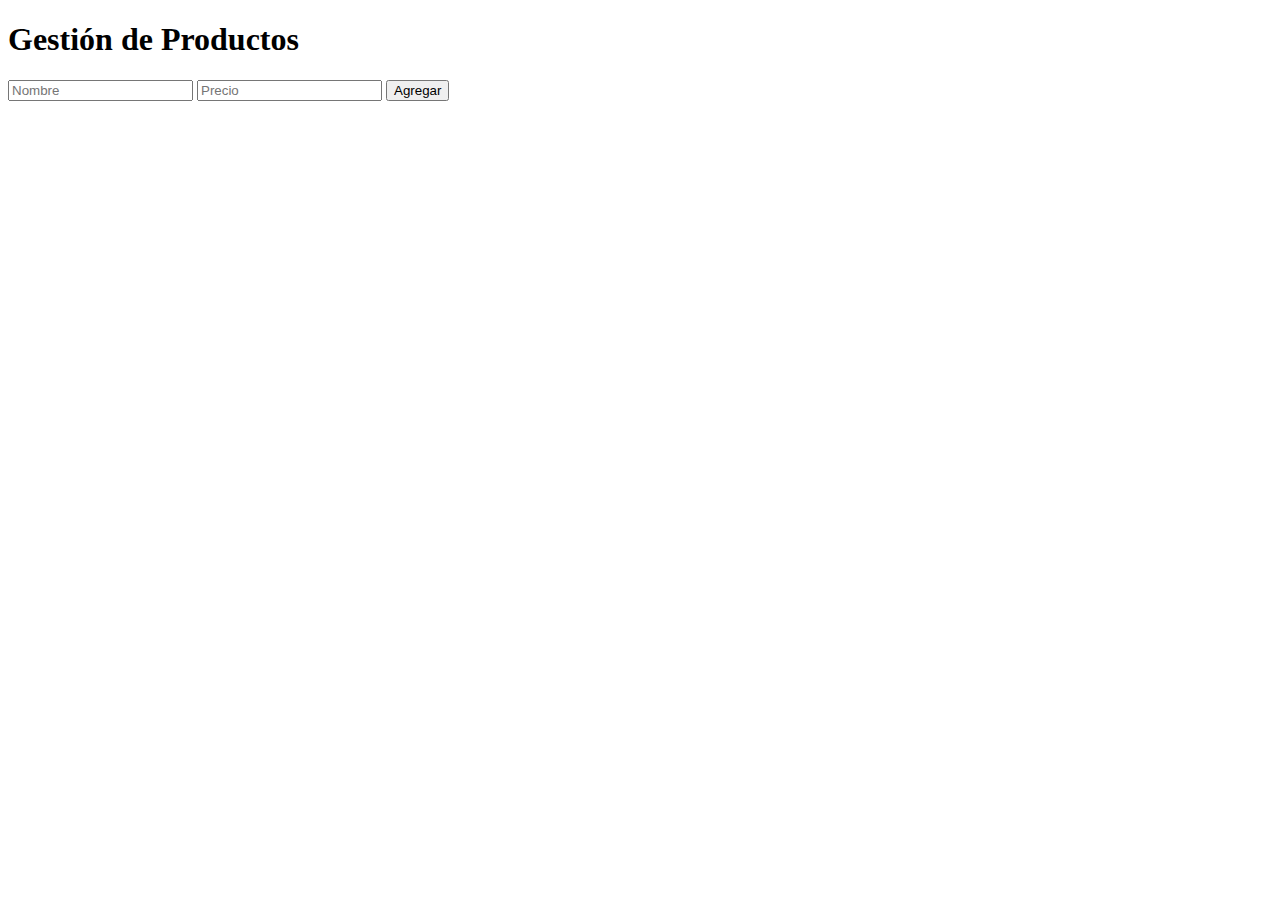
<file: hu_W4/index.html>
<!DOCTYPE html>
<html lang="es">

<head>
    <meta charset="UTF-8" />
    <title>Mini App Productos</title>
</head>

<body>
    <h1>Gestión de Productos</h1>


    <form id="productForm">
        <input type="text" id="name" placeholder="Nombre" required />
        <input type="number" id="price" placeholder="Precio" required />
        <button type="submit">Agregar</button>
    </form>


    <ul id="productList"></ul>


    <script src="js/app.js"></script>
</body>

</html>
</file>
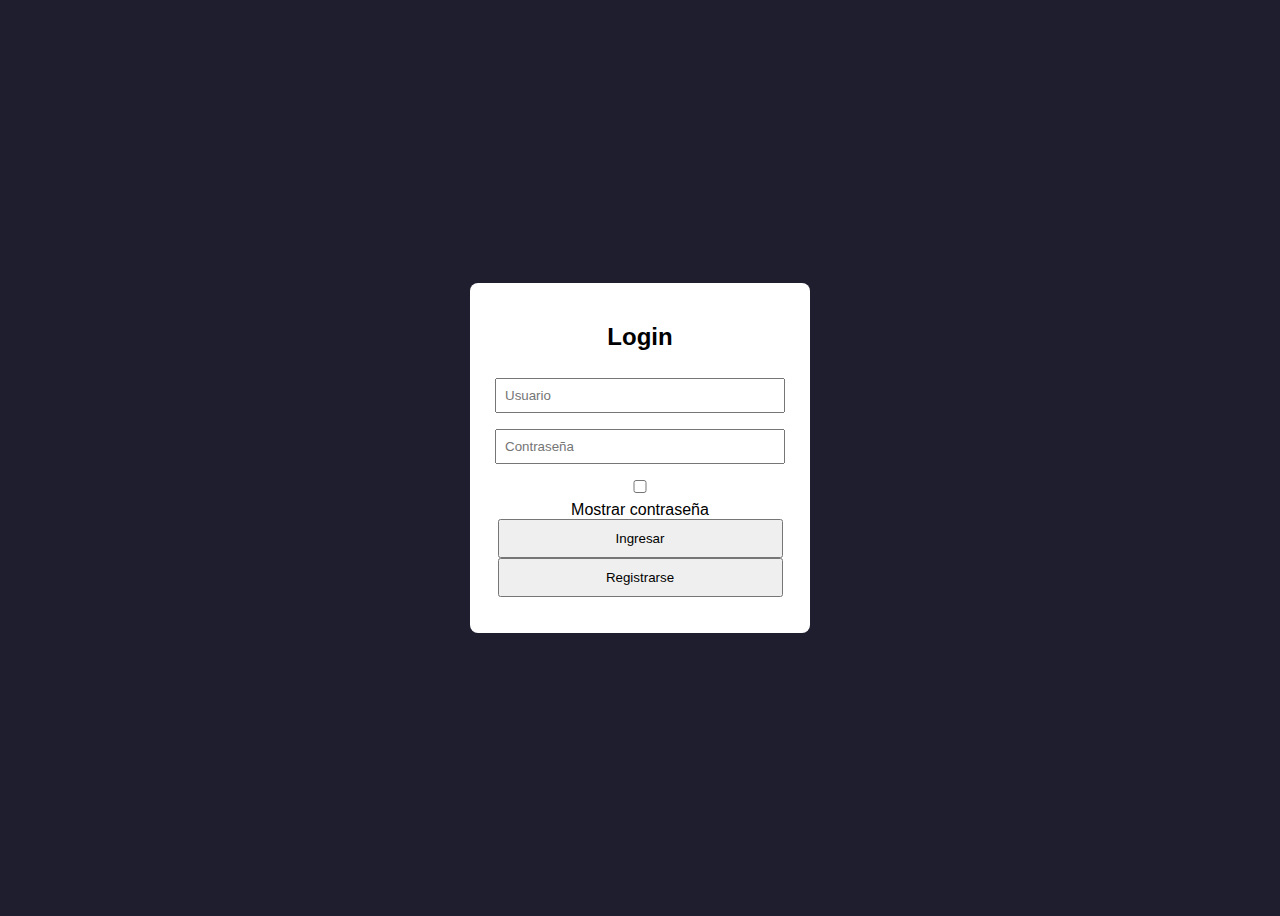
<file: log/index.html>
<!DOCTYPE html>
<html lang="es">

<head>
    <meta charset="UTF-8">
    <title>Login JS</title>
    <link rel="stylesheet" href="styles.css">
</head>

<body>

    <div class="login-container">
        <h2 id="title">Login</h2>

        <input type="text" id="username" placeholder="Usuario">
        <input type="password" id="password" placeholder="Contraseña">

        <label>
            <input type="checkbox" id="showPassword">
            Mostrar contraseña
        </label>

        <button id="loginBtn">Ingresar</button>
        <button id="registerBtn">Registrarse</button>

        <p id="message"></p>
    </div>


    <script src="script.js"></script>
</body>

</html>
</file>
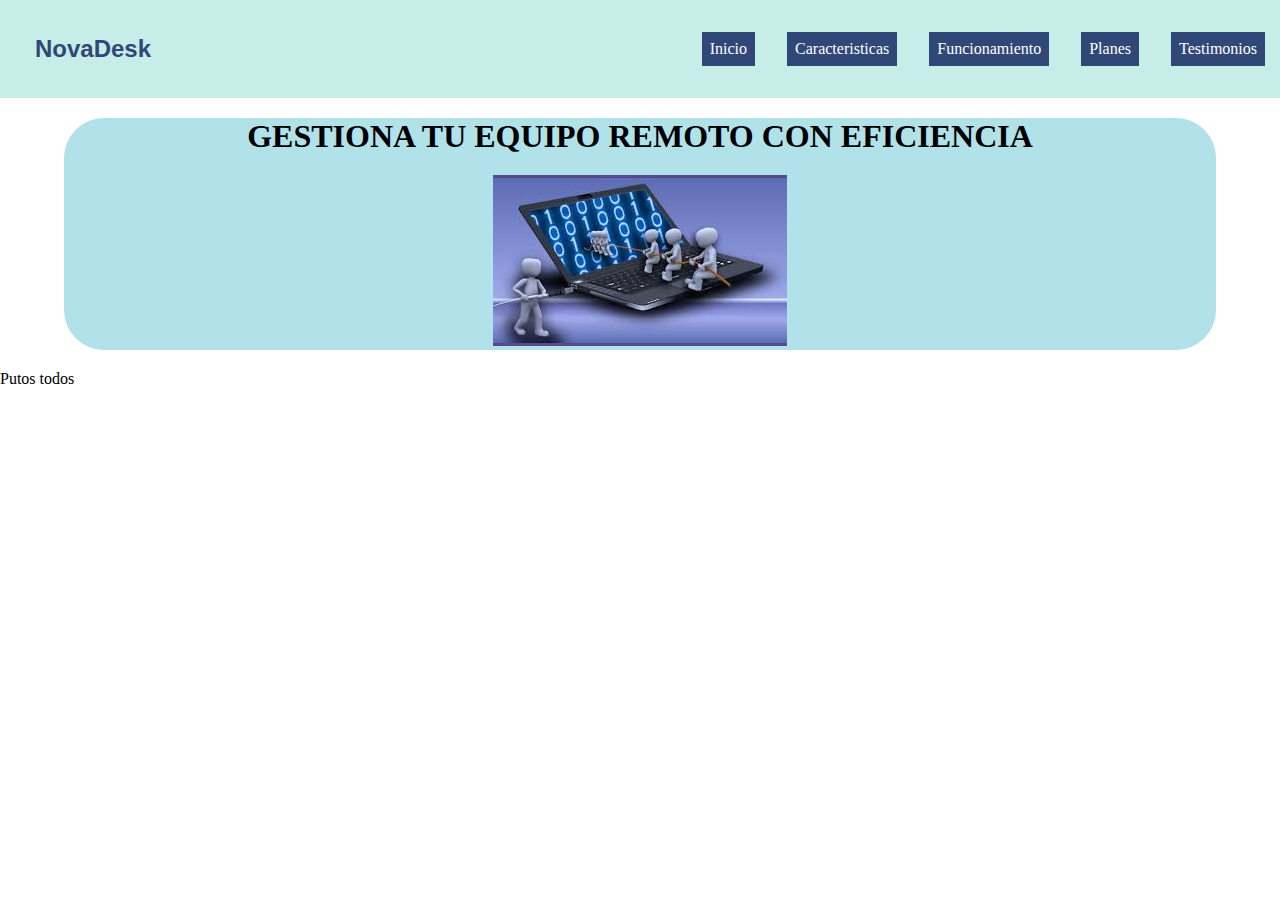
<file: NovaDesk/index.html>
<!DOCTYPE html>
<html lang="en">
<head>
    <meta charset="UTF-8">
    <meta name="viewport" content="width=device-width, initial-scale=1.0">
    <link rel="stylesheet" href="./styles/styles.css">
    <title>NovaDesk</title>
</head>

<body>
    <header>
        <h2 class="logo">NovaDesk</h2>
        <nav>
            <ul class="menu">
                <li><a href="#inico">Inicio</a></li>
                <li><a href="#caracteristicas">Caracteristicas</a></li>
                <li><a href="#funcionamiento">Funcionamiento</a></li>
                <li><a href="#planes">Planes</a></li>
                <li><a href="#Testimonios">Testimonios</a></li>
            </ul>
        </nav>
    </header>
    
    <section class="container-hero" class="container" >
    <h1>GESTIONA TU EQUIPO REMOTO CON EFICIENCIA</h1>
        <div class="imagen">
            <img src="./images/portada.jpeg" alt="imagen">
        </div>

    </section>

    <section class="planes">
        <p>Putos todos</p>
    </section>

</body>
</html>
</file>
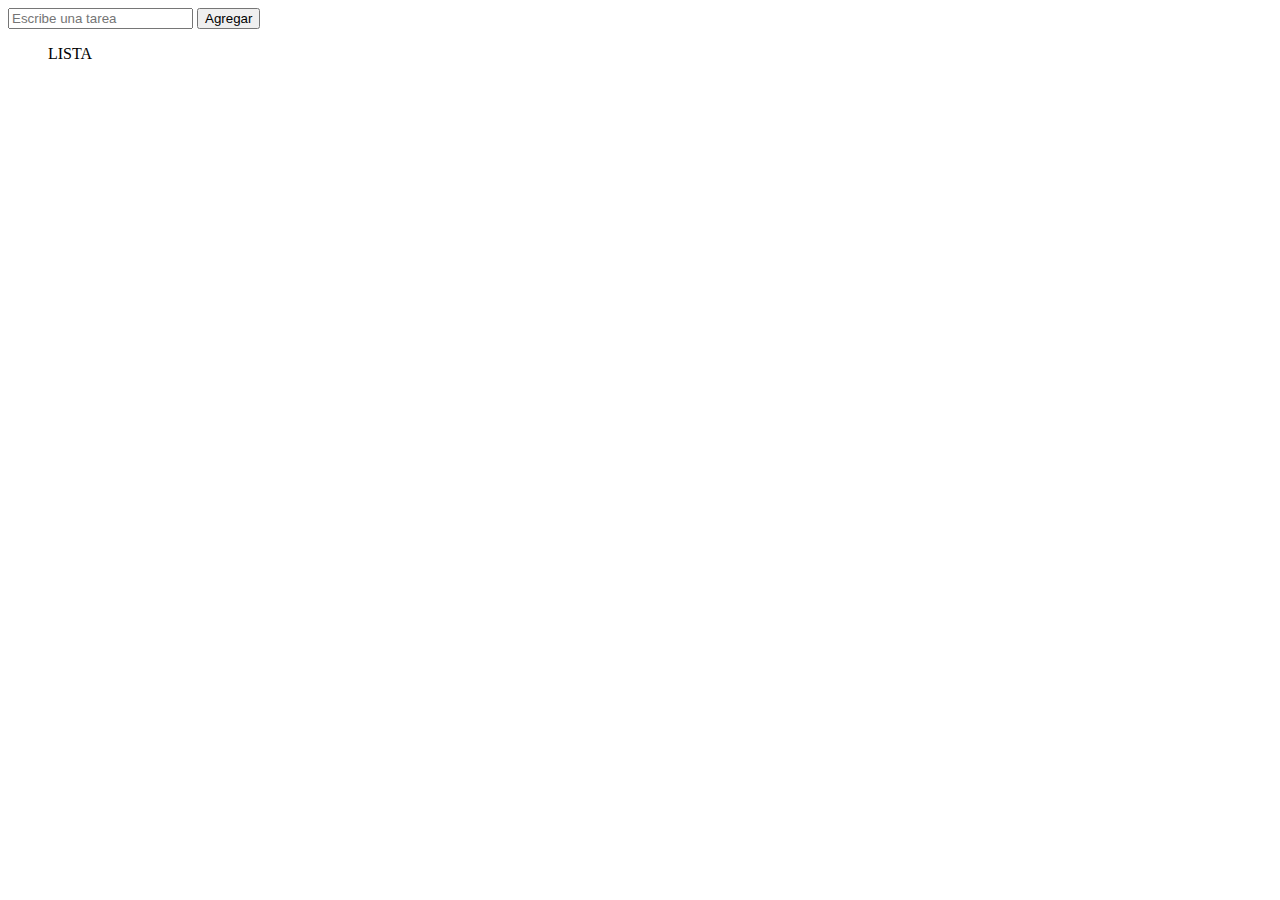
<file: hu_W3/domManipulation.html>
<!DOCTYPE html>
<html lang="en">
<head>
    <meta charset="UTF-8">
    <meta name="viewport" content="width=device-width, initial-scale=1.0">
    <title>Document</title>
</head>
<body>
    <input id="tarea" placeholder="Escribe una tarea">
    <button id="agregar">Agregar</button>

    <p id="mensaje"></p>
    <ul id="lista">LISTA</ul>
    <script src="../hu_W3/script.js"></script>
</body>
</html>
</file>
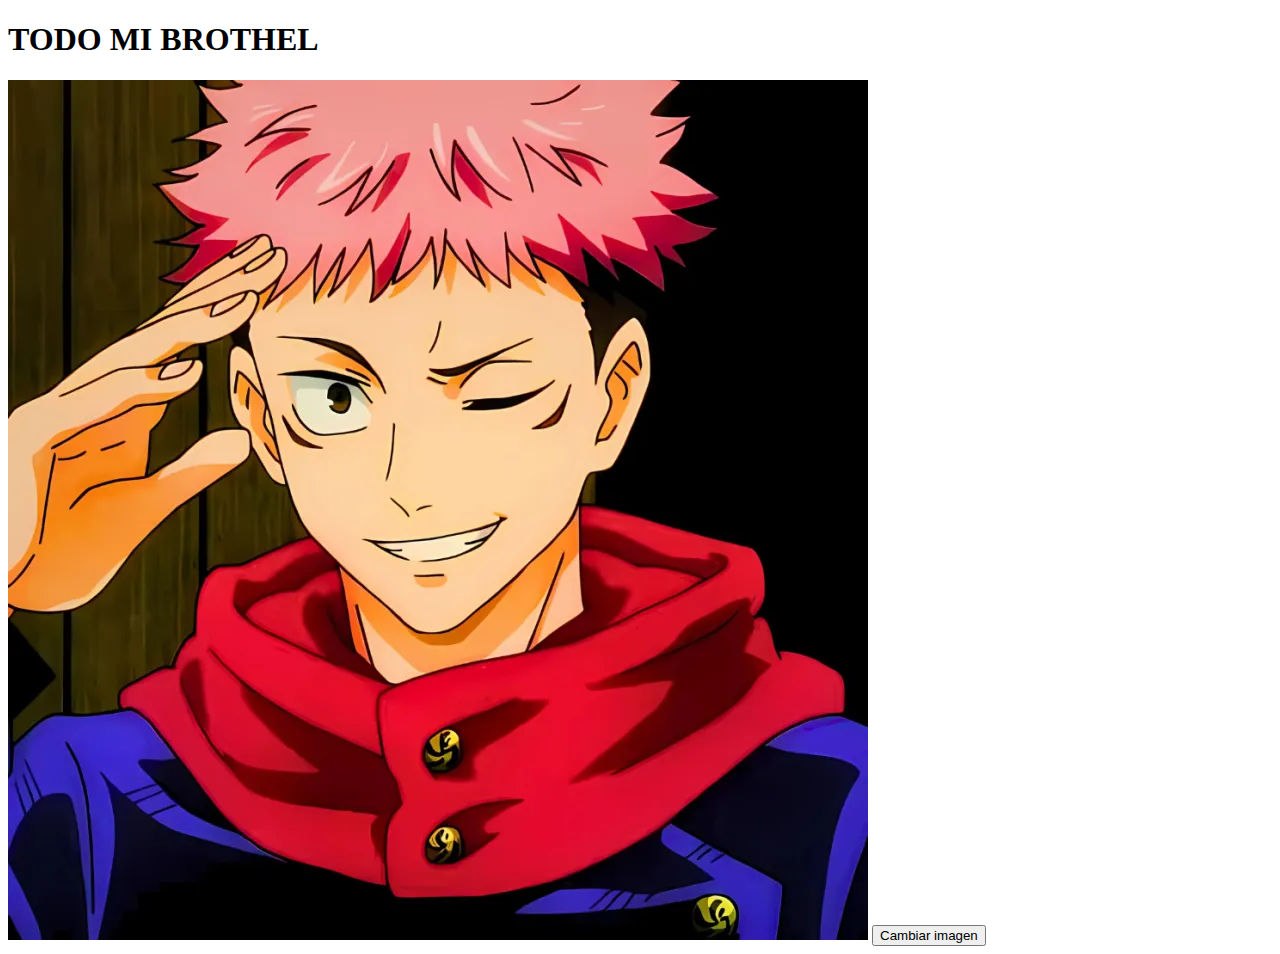
<file: Notes/coso.html>
<!DOCTYPE html>
<html lang="en">
<head>
    <meta charset="UTF-8">
    <meta name="viewport" content="width=device-width, initial-scale=1.0">
    <title>Document</title>
</head>
<body>
    <h1 id="message">TODO MI BROTHEL</h1>
    <img id="juji" src="../juji2.webp" alt="">
    <button id="btn">Cambiar imagen</button>
    <script src="../Notes/coso.js"></script>
</body>
</html>
</file>
<file: log/styles.css>
body {
    font-family: Arial, sans-serif;
    background: #1e1e2f;
    display: flex;
    justify-content: center;
    align-items: center;
    height: 100vh;
}

.login-container {
    background: white;
    padding: 20px;
    width: 300px;
    border-radius: 8px;
    text-align: center;
}

input {
    width: 90%;
    padding: 8px;
    margin: 8px 0;
}

button {
    width: 95%;
    padding: 10px;
    cursor: pointer;
}

#message {
    margin-top: 10px;
    font-weight: bold;
}
</file>
<file: NovaDesk/styles/styles.css>
* {
  margin: 0;
  padding: 0;
  box-sizing: border-box;
}

:root {
    --body: #b1e1e9;
    --head: #c7ede8 ;
}

body {
    background: white;
}

.logo {
    margin: 20px;
    color: #304878;
    font-family: Verdana, Geneva, Tahoma, sans-serif;
}

header {
    background: var(--head);
    display: flex;
    justify-content: space-between;
    align-items: center;
    position: sticky;
    margin-bottom: 0 auto;
    padding: 15px;
}

.menu {
    display: flex;
    gap: 2rem;
    list-style: none;
    justify-content: center;
}

.menu li {
    background: #304878;
    transition: 0.3s;
}

.menu a {
    list-style: none;
    display: flex;
    flex-direction: row;
    justify-content: center;
    gap: 20px;
    margin: 8px;
}

.menu a {
  color: white;
  text-decoration: none;
  font-weight: 500;
}

.menu li:hover {
  color: #00c3ff;
  box-shadow: 0 5px 15px;
}

.container-hero {
    border-radius: 2.5rem;
    background: #b1e1e9;
    width: 90%;
    height: auto;
    margin: 20px auto;

}

.container-hero h1{
    text-align: center;
    
}

.imagen {
    margin-top: 20px;
    text-align: center;
}
</file>
